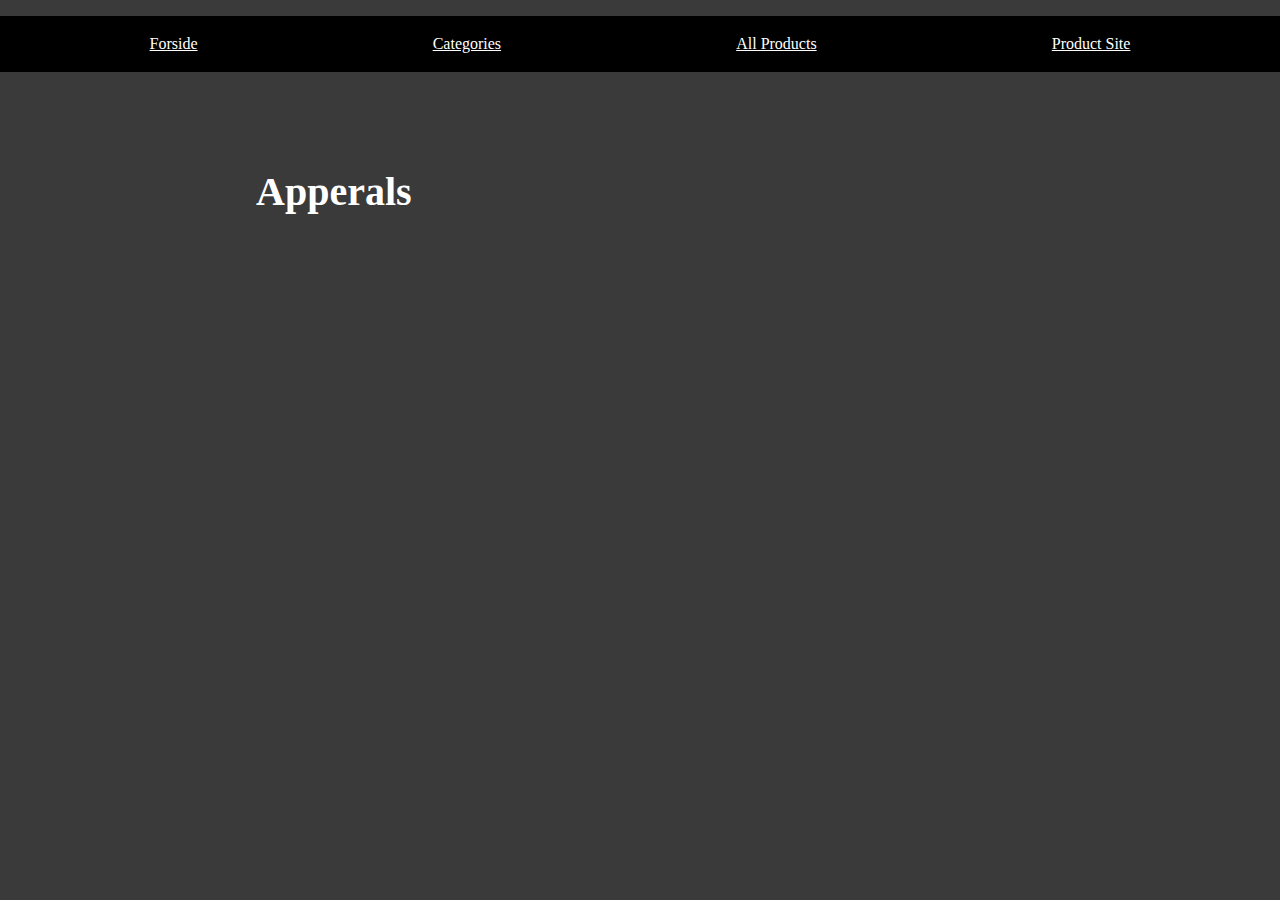
<file: products.html>
<!DOCTYPE html>
<html lang="en">
  <head>
    <meta charset="UTF-8" />
    <meta http-equiv="X-UA-Compatible" content="IE=edge" />
    <meta name="viewport" content="width=device-width, initial-scale=1.0" />
    <link rel="stylesheet" href="style.css" />
    <title>All Products</title>
  </head>
  <body>
    <header>
      <nav>
        <ul class="navul">
          <li><a href="index.html">Forside</a></li>
          <li><a href="categori.html">Categories</a></li>
          <li><a href="products.html">All Products</a></li>
          <li><a href="oneproduct.html">Product Site</a></li>
        </ul>
      </nav>
    </header>
    <main>
      <h1>Apperals</h1>
      <template id="smallProductTemplate">
        <section class="bluetshirt">
         
        <div>
          <div class="soldout"><p class="soldoutp"></p></div>
          <img
            class="zindex0"
            src="https://kea-alt-del.dk/t7/images/webp/1000/1164.webp"
            alt="Jersey"
          />
          <h2>Blue T20 Indian Cricket Jersey</h2>
          <div class="sale">
            <p class="salep"></p>
          </div>

          <div class="productinformation">
            <h3>Product information</h3>
    
            <p class="price">945 <span>DKK</span></p>
            <p class="brandname">Brand name: Nike</p>
            <p class="gender">Gender: Men</p>
          </div>
        </section>
      </template>

      <!-- <section class="greytshirt">
        <div class="soldout"><p class="soldoutp">Sold Out</p></div>
        <div>
          <img
            class="overlay"
            src="https://kea-alt-del.dk/t7/images/webp/640/1532.webp"
            alt="Puma t-shirt"
          />
          <h2>Grey Leaping Cat T-shirt</h2>
        </div>

        <div>
          <h3>Product information</h3>
          <p class="price">899 DKK</p>
          <p class="brandname">Brand name: Puma</p>
          <p class="gender">Gender: Men</p>
        </div>
      </section>

      <section class="redtshirt">
        <div class="soldout"><p class="soldoutp">Sold Out</p></div>
        <div class="fleximg">
          <img
            class="overlay"
            src="https://kea-alt-del.dk/t7/images/webp/640/1529.webp"
            alt="Puma t-shirt"
          />
          <h2>Tee</h2>
        </div>

        <div>
          <h3>Product information</h3>
          <p>1.899 DKK</p>

          <p>Brand name: Puma</p>
          <p>Gender: Men</p>
        </div>
      </section> -->
    </main>
    <footer></footer>
    <script src="productlist.js"></script>
  </body>
</html>
</file>
<file: style.css>
header {
  margin: 0;
  background-color: black;
  list-style: none;
}

body {
  margin: 0;
  background-color: #3a3a3a;
}

header ul {
  list-style: none;
  display: flex;
  justify-content: space-around;
  padding: 1em;
  margin: 1em;
}

h1,
h2,
h3,
p {
  color: white;
}

h1 {
  font-size: 40px;
  grid-column: 2/5;
  margin-top: 5rem;
}

h2 {
  font-size: 18px;
}

h3 {
  text-decoration: underline;
}

.prevprice {
  text-decoration: line-through;
}

li {
  list-style: none;
  line-height: 1.5;
}

main {
  display: grid;
  grid-template-columns: 20% 20% 20% 20% 20%;
  grid-template-rows: 20% 20% 20% 20% 20%;
}

.sitename {
  grid-column: 1/5;
}
.categories {
  grid-column: 1/5;
}
.categorilist {
  grid-column: 1/4;
  font-size: 35px;
}

a {
  color: white;
}
.productimg {
  max-width: 100%;
}

.oneproductsection {
  grid-column: 2 / 5;
}

h1 {
  grid-column: 2/4;
}

.bluetshirt {
  grid-column: 2/3;
  margin: 5%;
}
.bluetshirttext {
  grid-column: 2/3;
}

.greytshirt {
  grid-column: 3/4;
  margin: 5%;
}

.greytshirttext {
  grid-column: 3/4;
}

.redtshirt {
  grid-column: 4/5;
  margin: 5%;
}

.redtshirttext {
  grid-column: 4/5;
}

img {
  max-width: 100%;
}

.soldout {
  background-color: white;
  width: 30%;
  height: 5%;
  position: absolute;
  z-index: 1;
  max-width: 7%;
}

.soldoutp {
  color: black;
  background-color: white;
  margin: 0;
}

.sale1,
.sale {
  background-color: red;
  width: 30%;
  font-size: 20px;
}

.overlay {
  filter: brightness(60%);
}

.productsiteinfo {
  font-size: 25px;
}

label {
  color: white;
}
</file>
